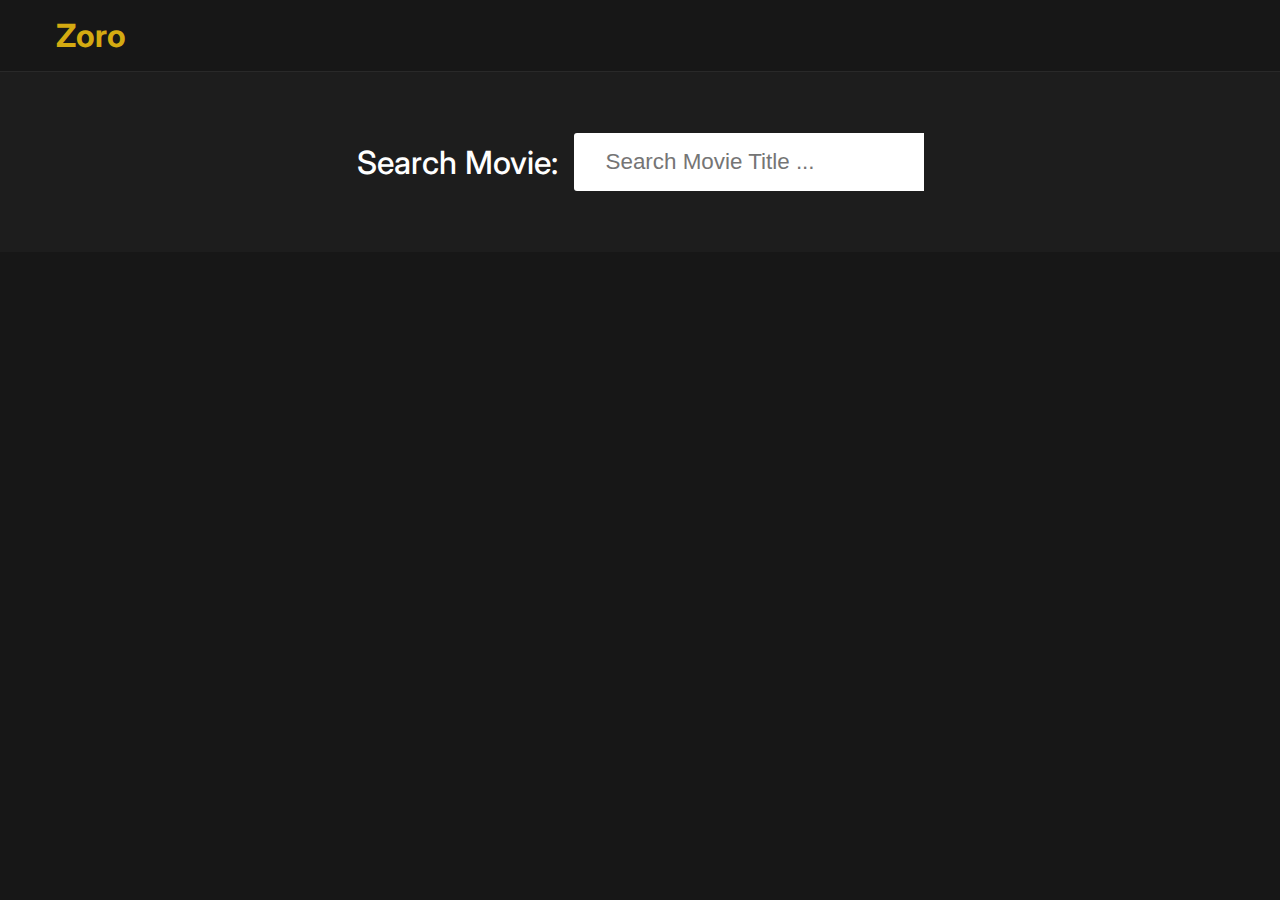
<file: movies.html>
<!DOCTYPE html>
<html lang="en">
<head>
    <meta charset="UTF-8">
    <meta http-equiv="X-UA-Compatible" content="IE=edge">
    <meta name="viewport" content="width=device-width, initial-scale=1.0">
    <title>Movie</title>
    <!-- font awesome icons cdn -->
    <link rel="stylesheet" href="https://cdnjs.cloudflare.com/ajax/libs/font-awesome/6.0.0-beta3/css/all.min.css" integrity="sha512-Fo3rlrZj/k7ujTnHg4CGR2D7kSs0v4LLanw2qksYuRlEzO+tcaEPQogQ0KaoGN26/zrn20ImR1DfuLWnOo7aBA==" crossorigin="anonymous" referrerpolicy="no-referrer" />
    <!-- custom css -->
    <link rel = "stylesheet" href = "movies.css">
</head>
<body>
    
    <div class = "wrapper">
        <!-- logo -->
        <div class = "logo">
            <div class = "container">
                <p><i class="fa-solid fa-khanda"></i><span>Zoro</span></p>
            </div>
        </div>
        <!-- end of logo -->
        <!-- search container -->
        <div class = "search-container">
            <div class = "search-element">
                <h3>Search Movie:</h3>
                <input type = "text" class = "form-control" placeholder="Search Movie Title ..." id = "movie-search-box" onkeyup="findMovies()" onclick = "findMovies()">

                <div class = "search-list" id = "search-list">
                    <!-- list here -->
                    <!-- <div class = "search-list-item">
                        <div class = "search-item-thumbnail">
                            <img src = "medium-cover.jpg">
                        </div>
                        <div class = "search-item-info">
                            <h3>Guardians of the Galaxy Vol. 2</h3>
                            <p>2017</p>
                        </div>
                    </div> -->
                </div>
            </div>
        </div>
        <!-- end of search container -->

        <!-- result container -->
        <div class = "container">
            <div class = "result-container">
                <div class = "result-grid" id = "result-grid">
                    <!-- movie information here -->
                    <!-- <div class = "movie-poster">
                        <img src = "medium-cover.jpg" alt = "movie poster">
                    </div>
                    <div class = "movie-info">
                        <h3 class = "movie-title">Guardians of the Galaxy Vol. 2</h3>
                        <ul class = "movie-misc-info">
                            <li class = "year">Year: 2017</li>
                            <li class = "rated">Ratings: PG-13</li>
                            <li class = "released">Released: 05 May 2017</li>
                        </ul>
                        <p class = "genre"><b>Genre:</b> Action, Adventure, Comedy</p>
                        <p class = "writer"><b>Writer:</b> James Gunn, Don Abnett, Andy Lanning</p>
                        <p class = "actors"><b>Actors: </b>Chris Pratt, Zoe Saldana, Dave Bautista</p>
                        <p class = "plot"><b>Plot:</b> The Guardians struggle to keep together as a team while dealing with their personal family issues, notably Star-Lord's ecounter with his father the ambitious celestial being Ego.</p>
                        <p class = "language"><b>Language:</b> English</p>
                        <p class = "awards"><b><i class = "fas fa-award"></i></b> Nominated for 1 Oscar</p>
                    </div> -->
                </div>
            </div>
        </div>
        <!-- end of result container -->
    </div>


    <!-- movie app js -->
    <script src = "movies.js"></script>
</body>
</html>
</file>
<file: movies.css>
@import url('https://fonts.googleapis.com/css2?family=Inter:wght@300;400;500;600;700;800&display=swap');

:root{
    --md-dark-color: #1d1d1d;
    --dark-color: #171717;
    --light-dark-color: #292929;
    --yellow-color: #d4aa11;
}
*{
    padding: 0;
    margin: 0;
    -webkit-box-sizing: border-box;
            box-sizing: border-box;
}
body{
    font-family: 'Inter', sans-serif;
}
a{
    text-decoration: none;
}
img{
    width: 100%;
    display: block;
}
.wrapper{
    min-height: 100vh;
    background-color: var(--dark-color);
}
.wrapper .container{
    max-width: 1200px;
    margin: 0 auto;
    padding: 0 1rem;
}
.search-container{
    background-color: var(--md-dark-color);
    height: 180px;
    display: -webkit-box;
    display: -ms-flexbox;
    display: flex;
    -webkit-box-align: center;
        -ms-flex-align: center;
            align-items: center;
    -webkit-box-pack: center;
        -ms-flex-pack: center;
            justify-content: center;
}
.logo{
    padding: 1rem 0;
    border-bottom: 1px solid var(--light-dark-color);
}
.logo p{
    font-size: 2rem;
    color: #fff;
    font-weight: bold;
}
.logo p span{
    color: var(--yellow-color);
}
.search-element{
    display: -webkit-box;
    display: -ms-flexbox;
    display: flex;
    -webkit-box-align: stretch;
        -ms-flex-align: stretch;
            align-items: stretch;
    -webkit-box-pack: center;
        -ms-flex-pack: center;
            justify-content: center;
    -webkit-box-orient: vertical;
    -webkit-box-direction: normal;
        -ms-flex-direction: column;
            flex-direction: column;
    position: relative;
}
.search-element h3{
    -ms-flex-item-align: center;
        align-self: center;
    margin-right: 1rem;
    font-size: 2rem;
    color: #fff;
    font-weight: 500;
    margin-bottom: 1.5rem;
}
.search-element .form-control{
    padding: 1rem 2rem;
    font-size: 1.4rem;
    border: none;
    border-top-left-radius: 3px;
    border-bottom-left-radius: 3px;
    outline: none;
    color: var(--light-dark-color);
    width: 350px;
}
.search-list{
    position: absolute;
    right: 0;
    top: 100%;
    max-height: 500px;
    overflow-y: scroll;
    z-index: 10;
}
.search-list .search-list-item{
    background-color: var(--light-dark-color);
    padding: 0.5rem;
    border-bottom: 1px solid var(--dark-color);
    width: calc(350px - 8px);
    color: #fff;
    cursor: pointer;
    -webkit-transition: background-color 200ms ease;
    -o-transition: background-color 200ms ease;
    transition: background-color 200ms ease;
}
.search-list .search-list-item:Hover{
    background-color: #1f1f1f;
}
.search-list-item{
    display: -webkit-box;
    display: -ms-flexbox;
    display: flex;
    -webkit-box-align: center;
        -ms-flex-align: center;
            align-items: center;
}
.search-item-thumbnail img{
    width: 40px;
    margin-right: 1rem;
}
.search-item-info h3{
    font-weight: 600;
    font-size: 1rem;
}
.search-item-info p{
    font-size: 0.8rem;
    margin-top: 0.5rem;
    font-weight: 600;
    opacity: 0.6;
}

/* thumbnail */
.search-list::-webkit-scrollbar{
    width: 8px;
}
.search-list::-webkit-scrollbar-track{
    -webkit-box-shadow: inset 0 0 6px rgba(0, 0, 0, 0.3);
            box-shadow: inset 0 0 6px rgba(0, 0, 0, 0.3);
}
.search-list::-webkit-scrollbar-thumb{
    background-color: var(--yellow-color);
    outline: none;
    border-radius: 10px;
}

/* js related class */
.hide-search-list{
    display: none;
}

/* movie result */
.result-container{
    padding: 3rem 0;
}
.movie-poster img{
    max-width: 300px;
    margin: 0 auto;
    border: 4px solid #fff;
}
.movie-info{
    text-align: center;
    color: #fff;
    padding-top: 3rem;
}

/* movie info stylings */
.movie-title{
    font-size: 2rem;
    color: var(--yellow-color);
}
.movie-misc-info{
    list-style-type: none;
    display: -webkit-box;
    display: -ms-flexbox;
    display: flex;
    -webkit-box-align: center;
        -ms-flex-align: center;
            align-items: center;
    -webkit-box-pack: center;
        -ms-flex-pack: center;
            justify-content: center;
    padding: 1rem;
}
.movie-info .year{
    font-weight: 500;
}
.movie-info .rated{
    background-color: var(--yellow-color);
    padding: 0.4rem;
    margin: 0 0.4rem;
    border-radius: 3px;
    font-weight: 600;
}
.movie-info .released{
    font-size: 0.9rem;
    opacity: 0.9;
}
.movie-info .writer{
    padding: 0.5rem;
    margin: 1rem 0;
}
.movie-info .genre{
    background-color: var(--light-dark-color);
    display: inline-block;
    padding: 0.5rem;
    border-radius: 3px;
}
.movie-info .plot{
    max-width: 400px;
    margin: 1rem auto;
}
.movie-info .language{
    color: var(--yellow-color);
    font-style: italic;
}
.movie-info .awards{
    font-weight: 300;
    font-size: 0.9rem;
}
.movie-info .awards i{
    color: var(--yellow-color);
    margin: 1rem 0.7rem 0 0;
}

@media(max-width: 450px){
    .logo p{
        font-size: 1.4rem;
    }
    .search-element .form-control{
        width: 90%;
        margin: 0 auto;
        padding: 0.5rem 1rem;
    }
    .search-element h3{
        font-size: 1.4rem;
    }
    .search-list{
        width: 90%;
        right: 50%;
        -webkit-transform: translateX(50%);
            -ms-transform: translateX(50%);
                transform: translateX(50%);
    }
    .search-list .search-list-item{
        width: 100%;
    }
    .movie-misc-info{
        -webkit-box-orient: vertical;
        -webkit-box-direction: normal;
            -ms-flex-direction: column;
                flex-direction: column;
    }
    .movie-misc-info li:nth-child(2){
        margin: 0.8rem 0;
    }
}

@media(min-width: 800px){
    .search-element{
        -webkit-box-orient: horizontal;
        -webkit-box-direction: normal;
            -ms-flex-direction: row;
                flex-direction: row;
    }
    .search-element h3{
        margin-bottom: 0;
    }
    .result-grid{
        display: grid;
        grid-template-columns: repeat(2, 1fr);
    }
    .movie-info{
        text-align: left;
        padding-top: 0;
    }
    .movie-info .movie-misc-info{
        -webkit-box-pack: start;
            -ms-flex-pack: start;
                justify-content: flex-start;
        padding-left: 0;
    }
    .movie-info .plot{
        margin-left: 0;
    }
    .movie-info .writer{
        padding-left: 0;
        margin-left: 0;
    }
}
</file>
